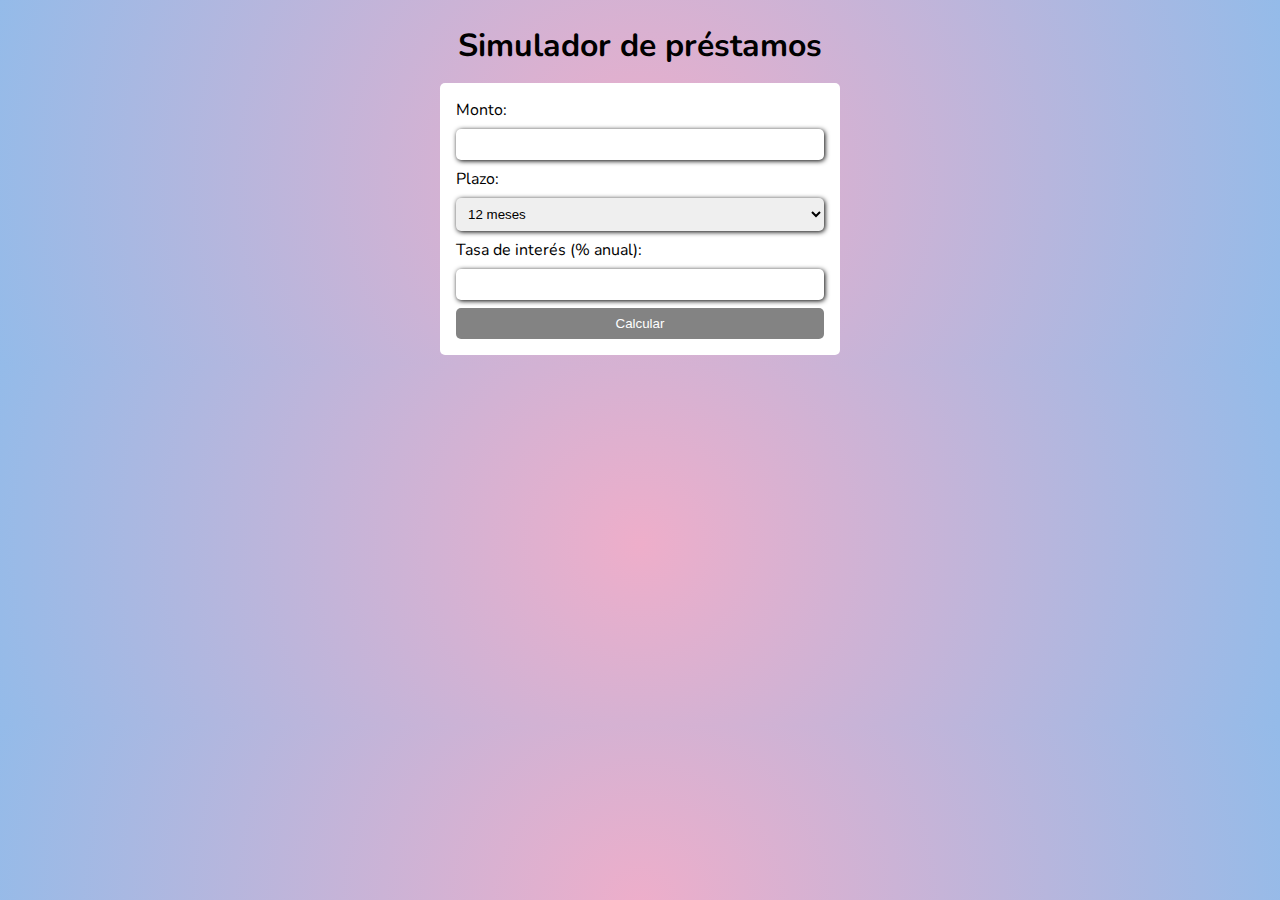
<file: Portafolio/Proyectos/SimuladorPrestamos/index.html>
<!DOCTYPE html>
<html lang="en">
  <head>
    <meta charset="UTF-8" />
    <meta http-equiv="X-UA-Compatible" content="IE=edge" />
    <meta name="viewport" content="width=device-width, initial-scale=1.0" />
    <link rel="stylesheet" href="style.css" />
    <link rel="preconnect" href="https://fonts.googleapis.com" />
    <link rel="preconnect" href="https://fonts.gstatic.com" crossorigin />
    <link
      href="https://fonts.googleapis.com/css2?family=Nunito:wght@200;300;400;600;700&display=swap"
      rel="stylesheet"
    />
    <title>Document</title>
  </head>

  <body>
    <main class="simulador">
      <h1 class="simulador__title">Simulador de préstamos</h1>

      <form id="formularioCotizacion" class="simulador__formulario-cotizacion">
        <label for="monto">Monto:</label>
        <input
          class="simulador__formulario-cotizacion-inputs"
          type="number"
          id="monto"
          name="monto"
          min="0"
        />

        <label for="plazo">Plazo:</label>
        <select
          class="simulador__formulario-cotizacion-select"
          id="plazo"
          name="plazo"
        >
          <option value="12">12 meses</option>
          <option value="24">24 meses</option>
          <option value="36">36 meses</option>
        </select>
        <label for="tasa">Tasa de interés (% anual):</label>
        <input
          class="simulador__formulario-cotizacion-inputs"
          type="number"
          id="tasa"
          name="tasa"
          min="0"
          max="100"
          step="0.01"
        />

        <button
          class="simulador__formulario-cotizacion-button buttonDisable"
          id="btnCotizar"
          type="submit"
        >
          Calcular
        </button>
      </form>

      <section class="simulador__result disable" id="resultado">
        <div id="resultadoTexto"></div>
        <div class="simulador__result-actions">
          <p>Desea cotizar otra vez?</p>
          <button id="btnSi">Si</button><button id="btnNo">No</button>
        </div>
      </section>

      <section class="simulador__formularioFin disable" id="ultimoFormulario">
        <h3 class="simulador__formularioFin-title">
          Rellena este formulario para ver si eres elegible al credito
        </h3>
        <form class="simulador__formularioFin-form" id="formulario2">
          <input
            class="simulador__formularioFin-form-input"
            type="text"
            placeholder="Nombre"
            name=""
            id=""
          />
          <input
            class="simulador__formularioFin-form-input"
            type="text"
            placeholder="Apellido"
            name=""
            id=""
          />
          <input
            class="simulador__formularioFin-form-input"
            type="text"
            placeholder="Email"
            name=""
            id=""
          />
          <select
            class="simulador__formularioFin-form-input"
            name=""
            id="documentType"
          >
            <option value="">Tipo de documento</option>
            <option value="DNI">DNI</option>
            <option value="Pasaporte">Pasaporte</option>
          </select>
          <input
            class="simulador__formularioFin-form-input"
            type="text"
            placeholder="Numero de documento"
            name=""
            id="documentNumber"
          />
          <p class="disable error">Por favor selecciona un tipo de documento</p>
          <input
            class="simulador__formularioFin-form-input"
            type="text"
            placeholder="Telefono"
            name=""
            id=""
          />
          <button
            class="simulador__formularioFin-form-button buttonDisable"
            type="submit"
            id="btnFormFin"
          >
            Enviar datos
          </button>
        </form>
      </section>
    </main>

    <script src="script.js"></script>
  </body>
</html>
</file>
<file: Portafolio/Proyectos/SimuladorPrestamos/style.css>
body{
    background: rgb(238,174,202);
background: radial-gradient(circle, rgba(238,174,202,1) 0%, rgba(148,187,233,1) 100%);
font-family: 'Nunito', sans-serif;
}

.simulador{
    display: flex;
    flex-direction: column;
    margin: auto;
    width: 400px;
}

.simulador__title{
    font-size: 2rem;
    text-align: center;
    margin: 1rem;
}

.simulador__formulario-cotizacion{
    display: flex;
    flex-direction: column;
    padding: 1rem;
    background-color: #fff;
    border-radius: 5px;
    gap: .5rem;
}

.simulador__formulario-cotizacion-inputs{
    outline: none;
    border: none;
    padding: .5rem;
    border-radius: 5px;
    box-shadow: rgb(0, 0, 0) 1px 1px 5px;
}

.simulador__formulario-cotizacion-select{
        outline: none;
    border: none;
     padding: .5rem;
    border-radius: 5px;
    box-shadow: rgb(0, 0, 0) 1px 1px 5px;
}

.simulador__formulario-cotizacion-button{
    outline: none;
    border: none;
    padding: .5rem;
    border-radius: 5px;
    background-color: #000;
    color: #ffffff;
    cursor: pointer;
}

.simulador__result{
    display: flex;
    flex-direction: column;
    padding: 1rem;
    background-color: rgb(54, 255, 54);
    margin-top: 2rem;
    border-radius: 5px;
    gap: .5rem;
    text-align: center;
    color: #000000;
}

.simulador__result-actions button{
    outline: none;
    border: none;
    padding: .5rem;
    border-radius: 5px;
    width: 70px;
    margin-right: 2rem;
    background-color: #000;
    color: #ffffff;
    cursor: pointer;
}

.simulador__result-actions button:last-of-type{
    margin-right: 0rem;
}

.disable{
    display: none !important;

}

.simulador__formularioFin{
    margin-top: 2rem;
    display: flex;
    flex-direction: column;
    padding: 1rem;
    background-color: #fff;
    border-radius: 5px;
    gap: .5rem;

}

.simulador__formularioFin-title{
    font-size: 1.4rem;
    text-align: center;
    margin: 1rem;
    margin-bottom: 0rem;
}

.simulador__formularioFin-form{
    display: flex;
    flex-direction: column;
    padding: 1rem;
    background-color: #fff;
    border-radius: 5px;
    gap: .5rem;
}

.simulador__formularioFin-form-input{
    outline: none;
    border: none;
    padding: .5rem;
    border-radius: 5px;
    box-shadow: rgb(0, 0, 0) 1px 1px 5px;
}

.simulador__formularioFin-form-button{
    outline: none;
    border: none;
    padding: .5rem;
    border-radius: 5px;
    background-color: #000;
    color: #ffffff;
    cursor: pointer;
}

.buttonDisable{
    background-color: #838383;
    color: #ffffff;
    cursor: not-allowed;
}

.error{
    background-color: #ff0000;
    color: #ffffff;
    padding: .5rem;
    border-radius: 5px;
    text-align: center;
    font-size: 10px;
}
</file>
